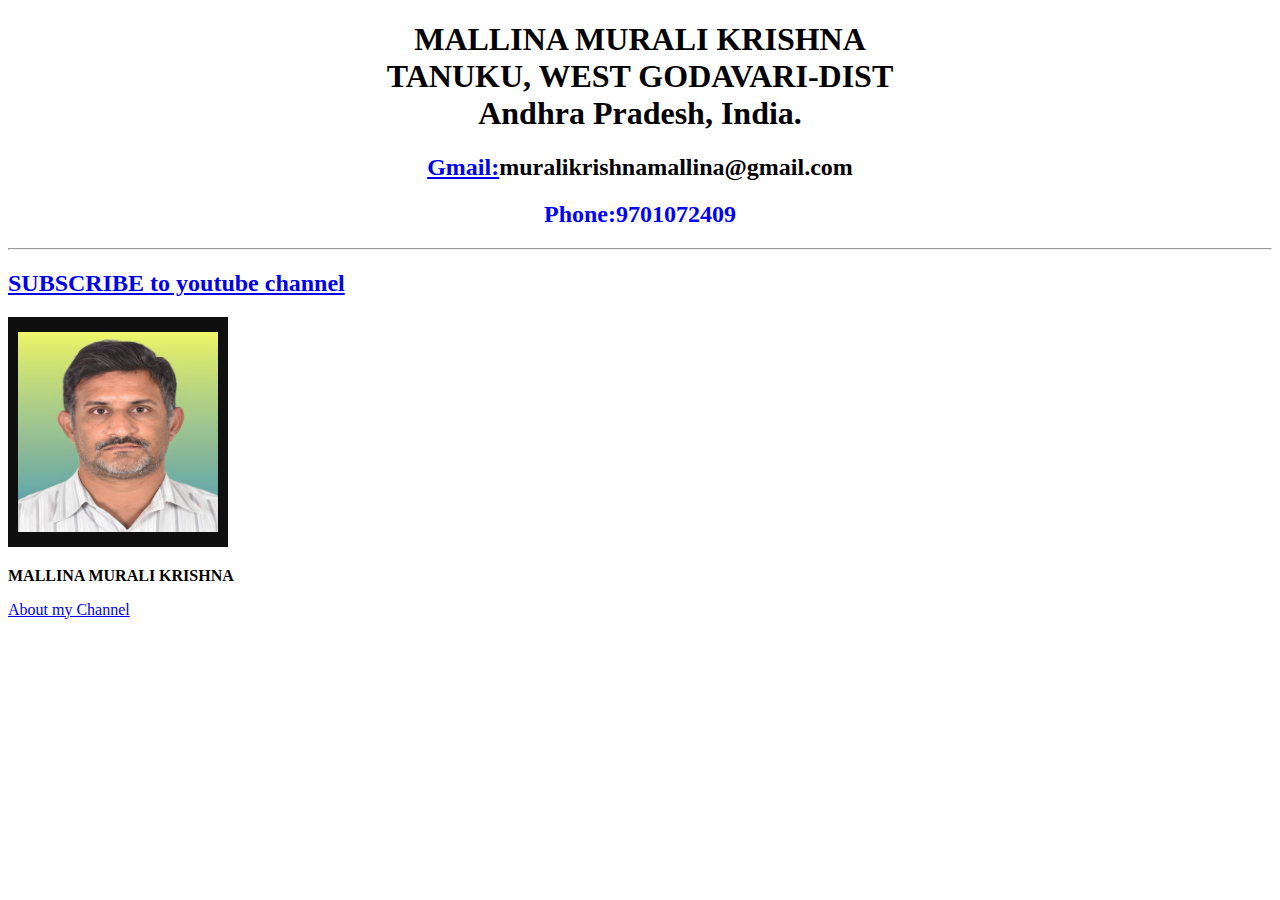
<file: index.html>
<!DOCTYPE html>
<html lang="en">
<head>
    <meta charset="UTF-8">
    <meta name="viewport" content="width=device-width, initial-scale=1.0">
    <title>Website</title>
    <link rel="stylesheet" href="./style.css"
    />
</head>
<body>
<frame style=background:rgb(158, 98, 158);>
 <h1 class="heading">MALLINA MURALI KRISHNA<br />
 TANUKU, WEST GODAVARI-DIST<br />
Andhra Pradesh, India.</h1>  
 <h2 class="heading" style=font-weight: ="normal";><a href="https://www.gmail.com">Gmail:</a>muralikrishnamallina@gmail.com</h2>
 <h2 class="heading" style=color:blue;>Phone:9701072409</h2>
 </frame>
 <hr />
 <frame>
 <h2 color:rgb(245, 12, 35); id="note"><a href ="https://youtube.com/@muralikrishnavideostanuku?si=uOUi7P5DF7MRyBYJ">SUBSCRIBE to youtube channel </a></h2>
 <img id="note" src="./muralikrishna.jpg" />
 <p id="note" style=font-size:medium><b> MALLINA MURALI KRISHNA</b> </p></frame>
 <a href="./about.html">About my Channel</a>
</body>
</html>
</file>
<file: style.css>
.heading{
    text-align: center;
}
#note{
    text-align: left;
    
}
img{
    height: 200px;
    width:200px;
     border: 1px, #0d0b0b;
    background: #100f0f;
    margin: auto;
    padding: 15px 10px;
}
</file>
